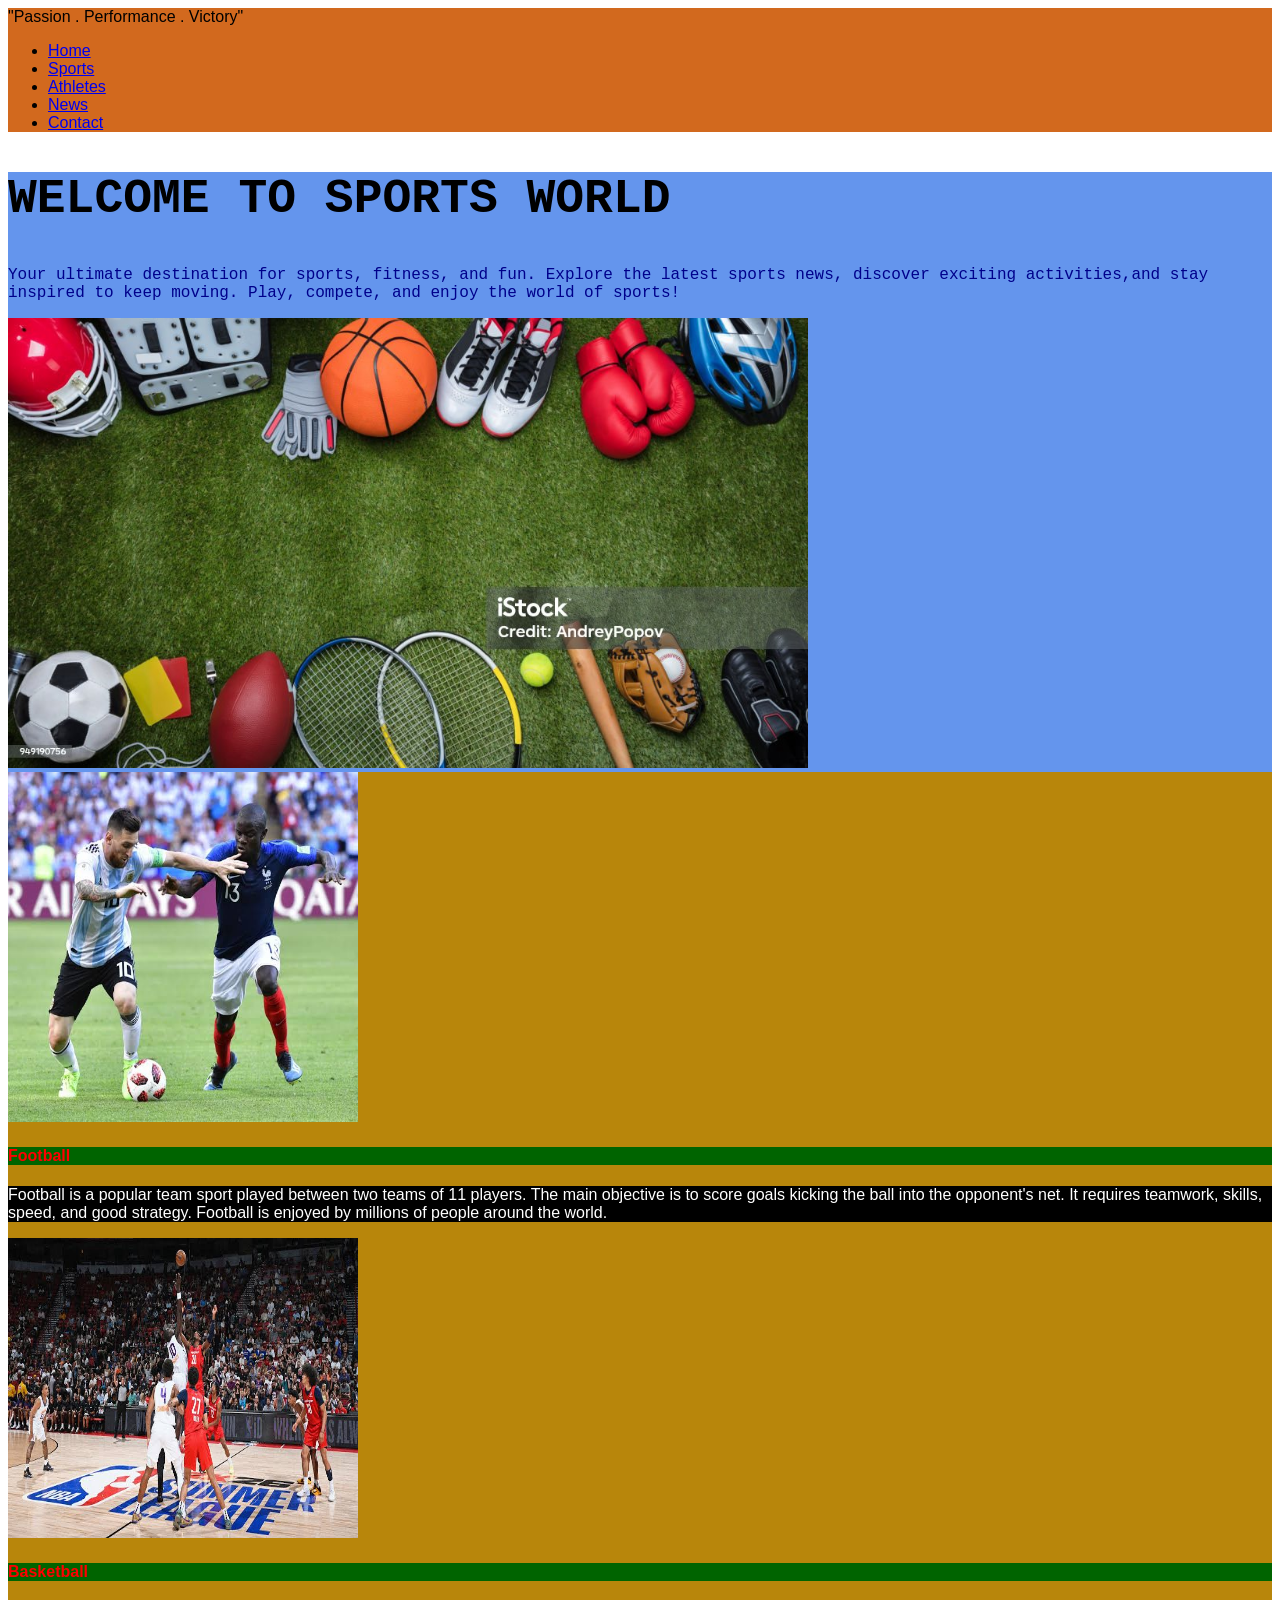
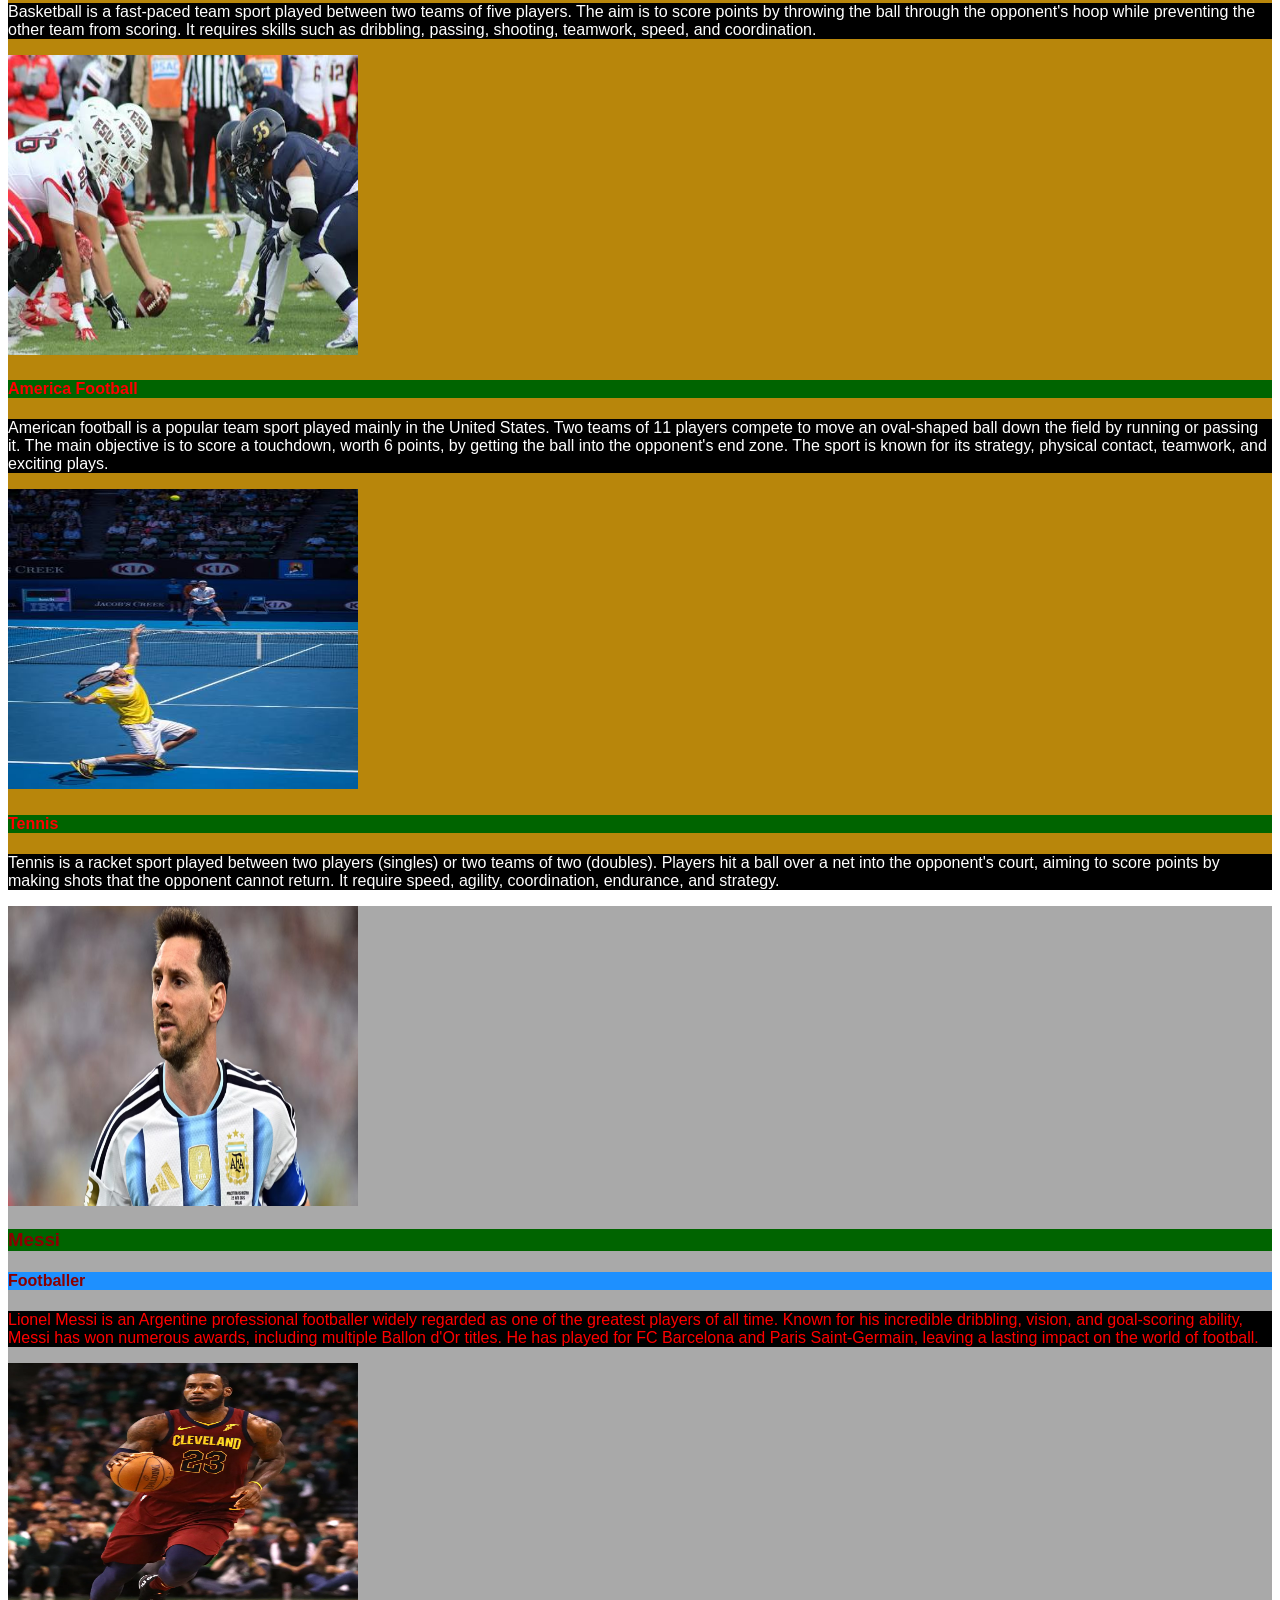
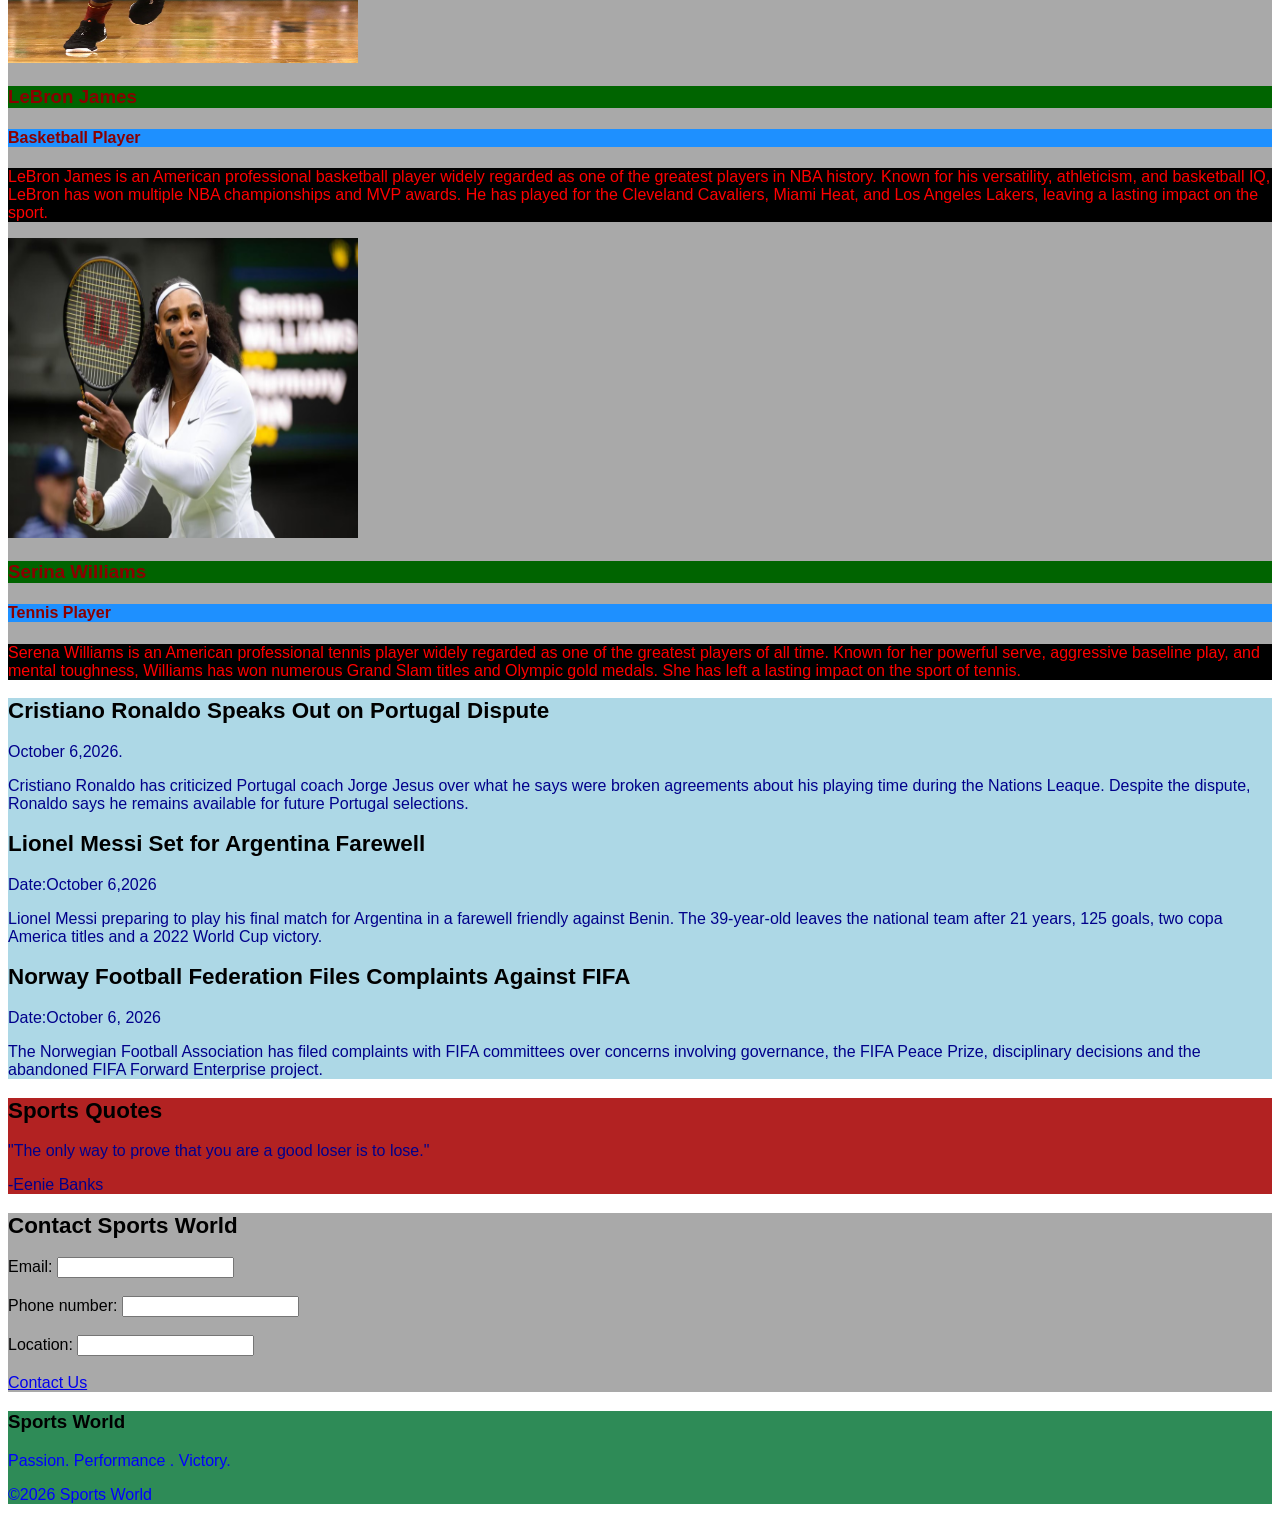
<file: index.html>
<!doctype html>
<html lang="en">
  <head>
    <meta charset="UTF-8" />
    <meta name="viewport" content="width=device-width, initial-scale=1.0" />
    <title>Sports World</title>
    <link rel="stylesheet" href="./CSS/main.css" />
  </head>
  <body>
    <header id="header">
      "Passion . Performance . Victory"

      <nav class="naviation">
        <ul>
          <li><a href="#">Home</a></li>
          <li><a href="#">Sports</a></li>
          <li><a href="./pages/athletes.html">Athletes</a></li>
          <li><a href="#">News</a></li>
          <li><a href="#">Contact</a></li>
        </ul>
      </nav>
    </header>

    <section id="welcome">
      <div>
        <h1 class="welcome-card">Welcome to Sports World</h1>

        <p class="welcome-card">
          Your ultimate destination for sports, fitness, and fun. Explore the
          latest sports news, discover exciting activities,and stay inspired to
          keep moving. Play, compete, and enjoy the world of sports!
        </p>

        <img src="./Images/sports.jpg" alt="sports" width="800" height="450" />
      </div>
    </section>

    <section id="popular-sport">
      <div class="sport-card">
        <img
          src="./Images/football image.jpg"
          alt="football"
          width="350px"
          height="350px"
        />

        <h4>Football</h4>

        <p class="football">
          Football is a popular team sport played between two teams of 11
          players. The main objective is to score goals kicking the ball into
          the opponent's net. It requires teamwork, skills, speed, and good
          strategy. Football is enjoyed by millions of people around the world.
        </p>
      </div>

      <div class="sport-card">
        <img
          src="./Images/basketball.jpg"
          alt="basketball"
          width="350px"
          height="300px"
        />

        <h4>Basketball</h4>

        <p class="basketball">
          Basketball is a fast-paced team sport played between two teams of five
          players. The aim is to score points by throwing the ball through the
          opponent's hoop while preventing the other team from scoring. It
          requires skills such as dribbling, passing, shooting, teamwork, speed,
          and coordination.
        </p>
      </div>

      <div class="sport-card">
        <img
          src="./Images/american football.jpg"
          alt="american-football"
          width="350px"
          height="300px"
        />

        <h4>America Football</h4>

        <p class="rugby">
          American football is a popular team sport played mainly in the United
          States. Two teams of 11 players compete to move an oval-shaped ball
          down the field by running or passing it. The main objective is to
          score a touchdown, worth 6 points, by getting the ball into the
          opponent's end zone. The sport is known for its strategy, physical
          contact, teamwork, and exciting plays.
        </p>
      </div>

      <div class="sport-card">
        <img
          src="./Images/Tennis.jpg"
          alt="tennis"
          width="350px"
          height="300px"
        />

        <h4>Tennis</h4>

        <p class="tennis">
          Tennis is a racket sport played between two players (singles) or two
          teams of two (doubles). Players hit a ball over a net into the
          opponent's court, aiming to score points by making shots that the
          opponent cannot return. It require speed, agility, coordination,
          endurance, and strategy.
        </p>
      </div>
    </section>

    <section id="athletes">
      <div class="athlete-card">
        <img
          src="./Images/Messi.avif"
          alt="messi"
          width="350px"
          height="300px"
        />

        <h3>Messi</h3>

        <h4>Footballer</h4>

        <p>
          Lionel Messi is an Argentine professional footballer widely regarded
          as one of the greatest players of all time. Known for his incredible
          dribbling, vision, and goal-scoring ability, Messi has won numerous
          awards, including multiple Ballon d'Or titles. He has played for FC
          Barcelona and Paris Saint-Germain, leaving a lasting impact on the
          world of football.
        </p>
      </div>

      <div class="athlete-card">
        <img
          src="./Images/LeBron James.webp"
          alt="lebron-james"
          width="350px"
          height="300px"
        />

        <h3>LeBron James</h3>

        <h4>Basketball Player</h4>

        <p>
          LeBron James is an American professional basketball player widely
          regarded as one of the greatest players in NBA history. Known for his
          versatility, athleticism, and basketball IQ, LeBron has won multiple
          NBA championships and MVP awards. He has played for the Cleveland
          Cavaliers, Miami Heat, and Los Angeles Lakers, leaving a lasting
          impact on the sport.
        </p>
      </div>

      <div class="athlete-card">
        <img
          src="./Images/Serina Williams.avif"
          alt="serina-williams"
          width="350px"
          height="300px"
        />

        <h3>Serina Williams</h3>

        <h4>Tennis Player</h4>

        <p>
          Serena Williams is an American professional tennis player widely
          regarded as one of the greatest players of all time. Known for her
          powerful serve, aggressive baseline play, and mental toughness,
          Williams has won numerous Grand Slam titles and Olympic gold medals.
          She has left a lasting impact on the sport of tennis.
        </p>
      </div>
    </section>

    <section id="news">
      <div class="news-card">
        <h2>Cristiano Ronaldo Speaks Out on Portugal Dispute</h2>

        <p class="date">October 6,2026.</p>

        <p>
          Cristiano Ronaldo has criticized Portugal coach Jorge Jesus over what
          he says were broken agreements about his playing time during the
          Nations Leaque. Despite the dispute, Ronaldo says he remains available
          for future Portugal selections.
        </p>
      </div>

      <div class="news-card">
        <h2>Lionel Messi Set for Argentina Farewell</h2>

        <p class="date">Date:October 6,2026</p>

        <p>
          Lionel Messi preparing to play his final match for Argentina in a
          farewell friendly against Benin. The 39-year-old leaves the national
          team after 21 years, 125 goals, two copa America titles and a 2022
          World Cup victory.
        </p>
      </div>

      <div class="news-card">
        <h2>Norway Football Federation Files Complaints Against FIFA</h2>

        <p class="date">Date:October 6, 2026</p>

        <p>
          The Norwegian Football Association has filed complaints with FIFA
          committees over concerns involving governance, the FIFA Peace Prize,
          disciplinary decisions and the abandoned FIFA Forward Enterprise
          project.
        </p>
      </div>
    </section>

    <section id="sport-quote">
      <h2>Sports Quotes</h2>

      <p class="quote">
        "The only way to prove that you are a good loser is to lose."
      </p>
      <p>-Eenie Banks</p>
    </section>

    <section id="contact">
      <h2>Contact Sports World</h2>

      <label for="email">Email:</label>
      <input type="email" name="email" id="email" /><br /><br />

      <label for="phone">Phone number:</label>
      <input type="tel" name="phone" id="phone" /><br /><br />

      <label for="location">Location:</label>
      <input type="text" name="text" id="location" /><br /><br />

      <a href="#">Contact Us</a>
    </section>
    <footer id="footer">
      <h3>Sports World</h3>
      <p>Passion. Performance . Victory.</p>
      <p>&copy;2026 Sports World</p>
    </footer>
  </body>
</html>
</file>
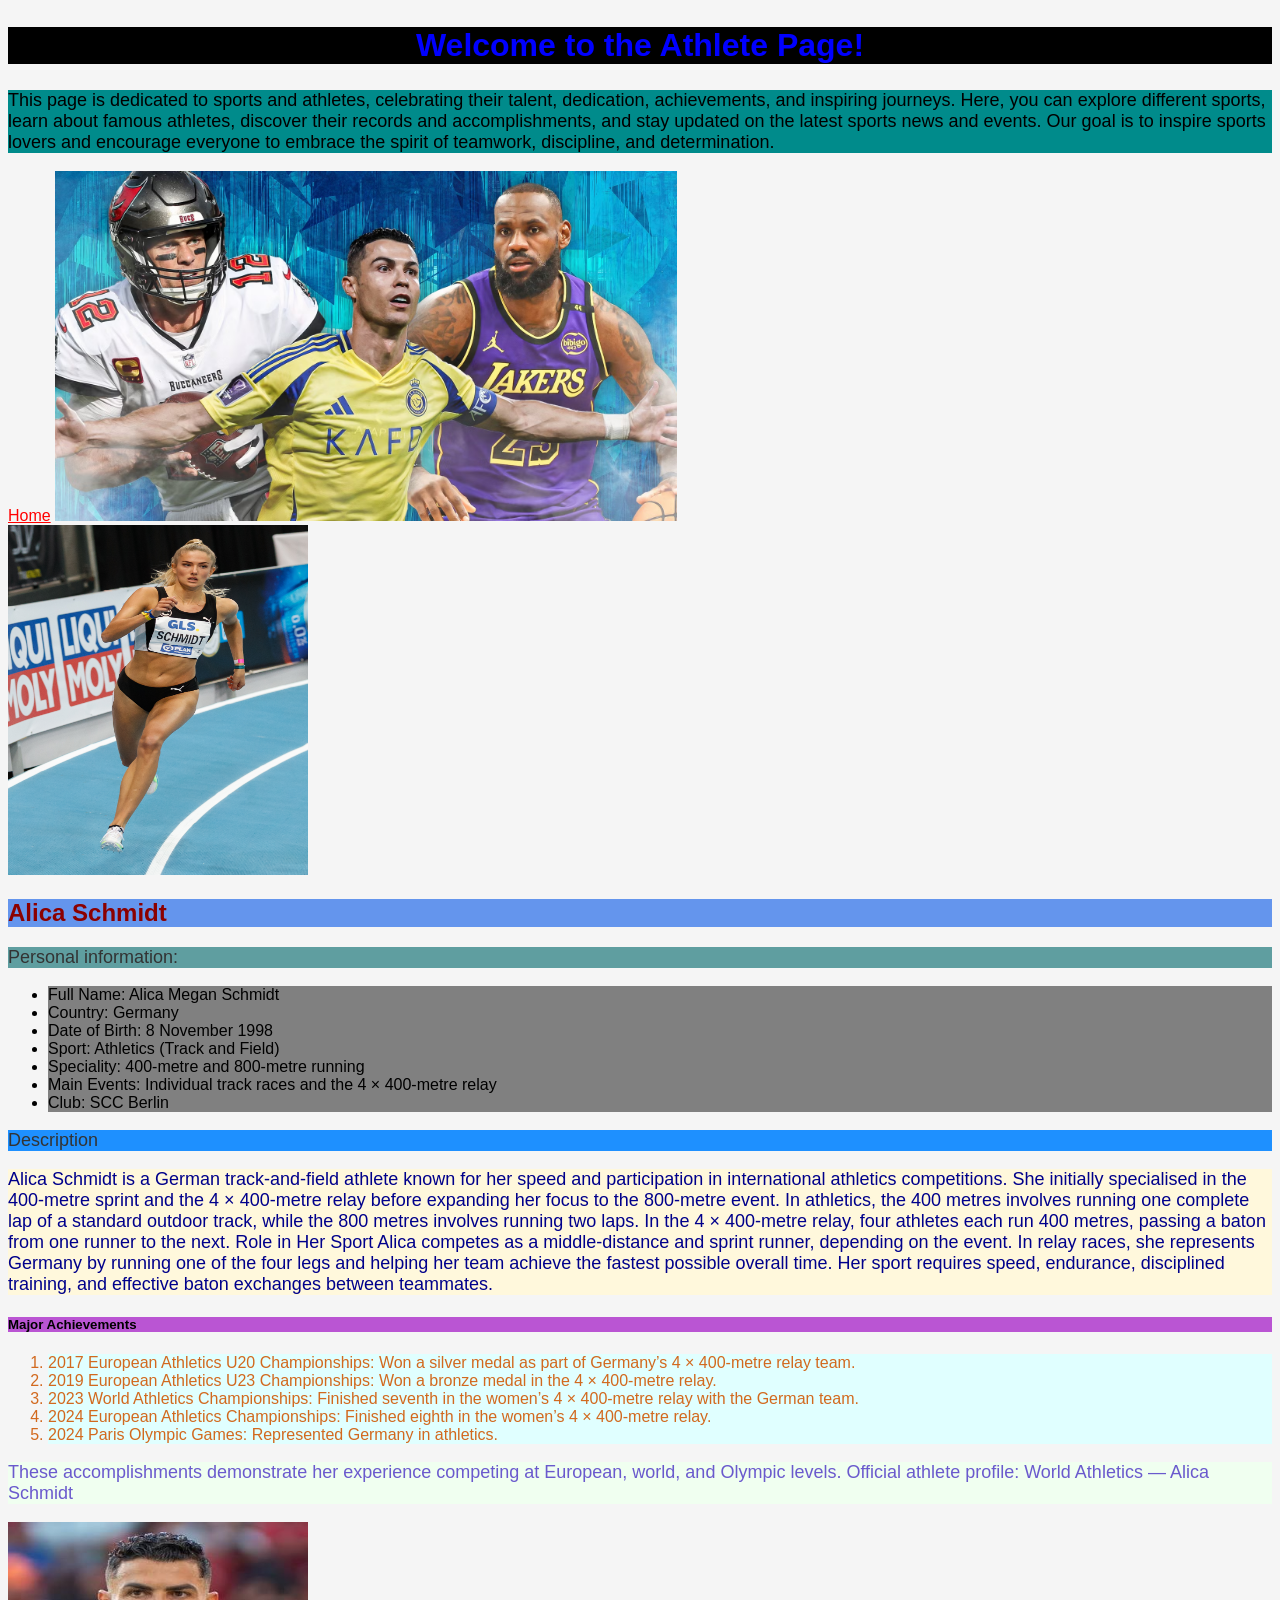
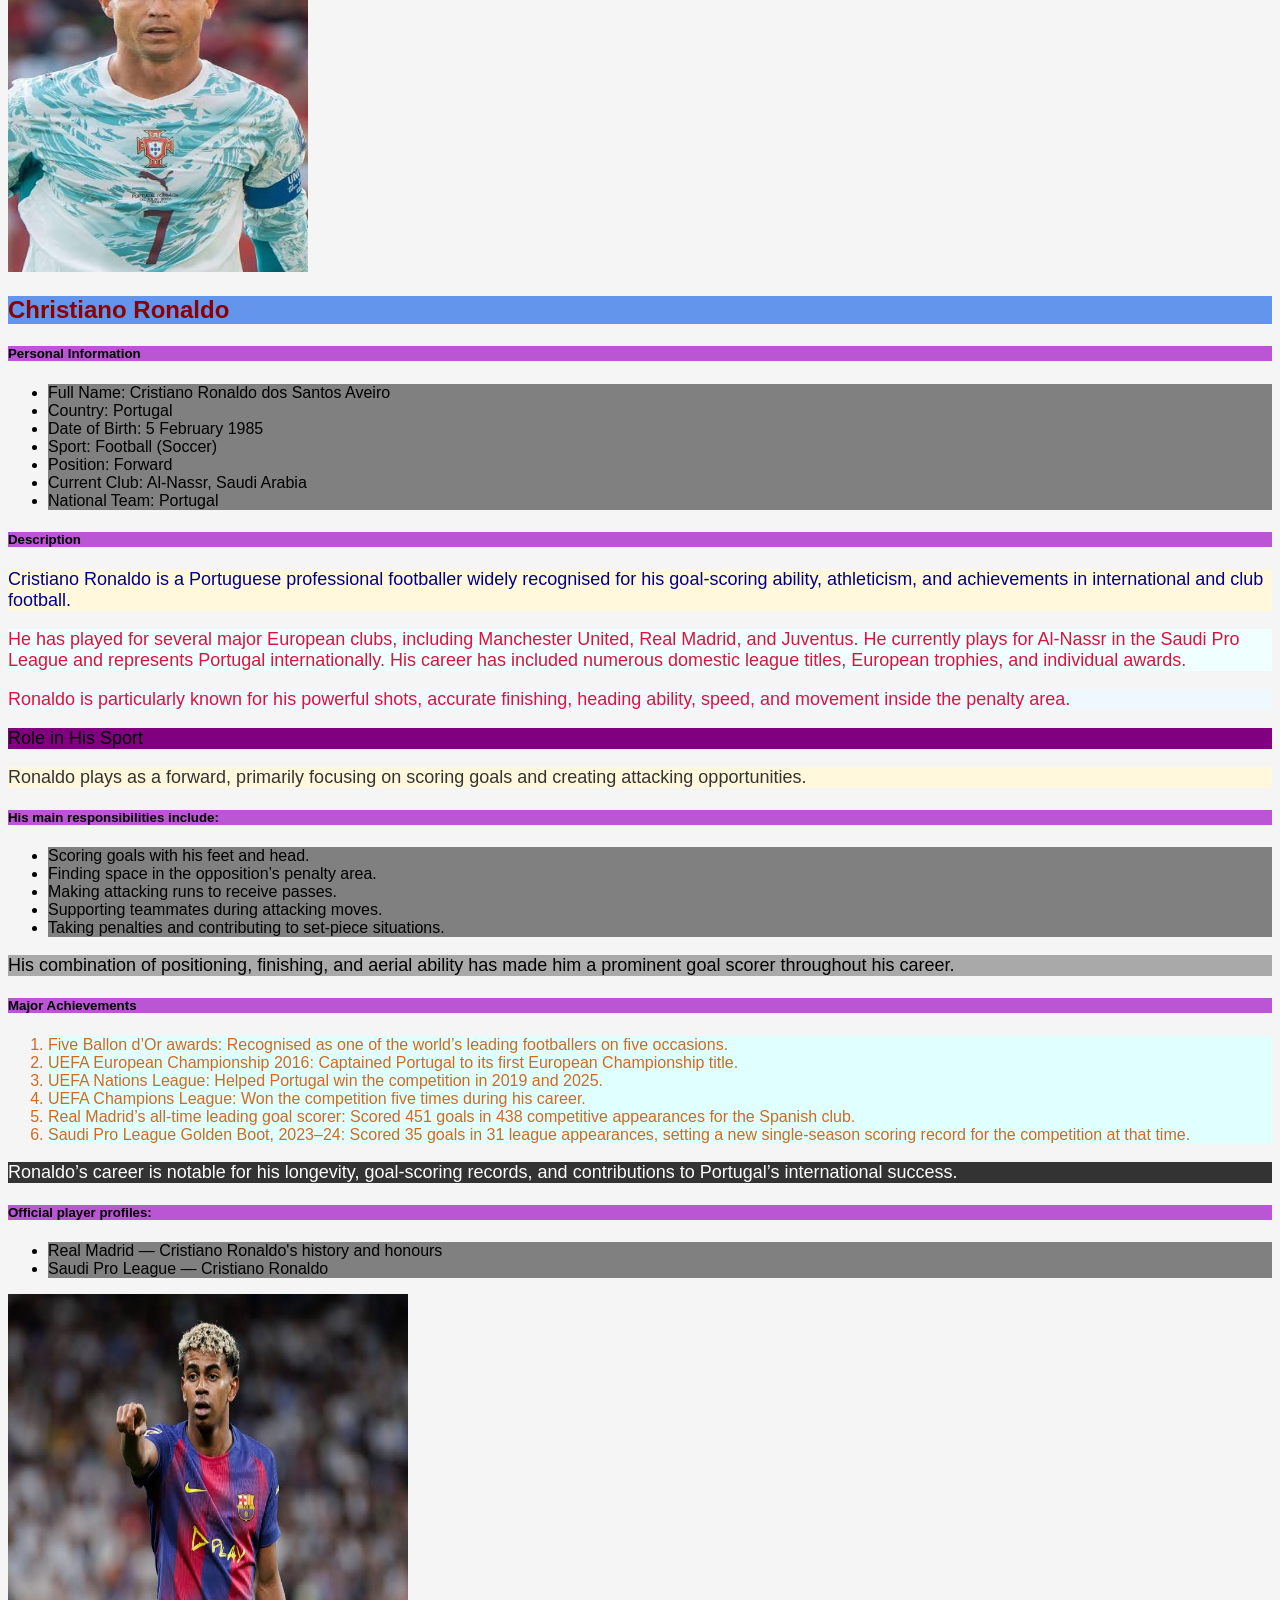
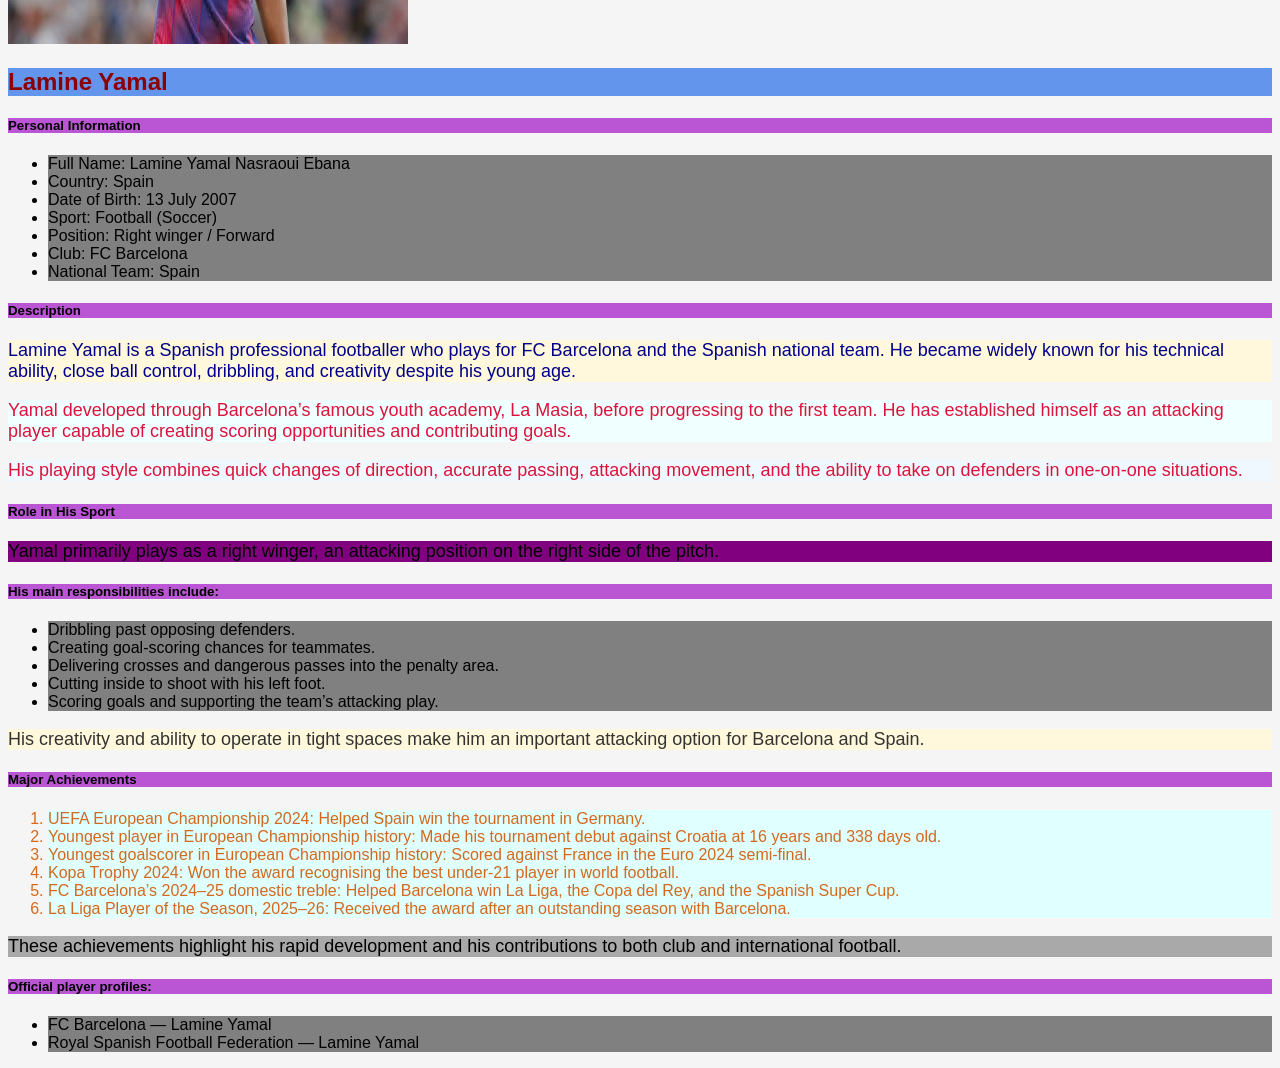
<file: pages/athletes.html>
<!doctype html>
<html lang="en">
  <head>
    <meta charset="UTF-8" />
    <meta name="viewport" content="width=device-width, initial-scale=1.0" />
    <title>Athletes</title>
    <link rel="stylesheet" href="../CSS/athletes.css" />
  </head>
  <body>
    <main>
      <section>
        <div class="athlete-card">
          <h1>Welcome to the Athlete Page!</h1>

          <p class="wel">
            This page is dedicated to sports and athletes, celebrating their
            talent, dedication, achievements, and inspiring journeys. Here, you
            can explore different sports, learn about famous athletes, discover
            their records and accomplishments, and stay updated on the latest
            sports news and events. Our goal is to inspire sports lovers and
            encourage everyone to embrace the spirit of teamwork, discipline,
            and determination.
          </p>

          <a href="../index.html">Home</a>

          <img
            src="../Images/athlets.avif"
            alt="athletes"
            width="px"
            height="350px"
          />
        </div>
      </section>

      <section>
        <div class="athlete-girl">
          <img
            src="../Images/Alica Schmidt.jpg"
            alt="alica_schmidt"
            height="350px"
            width="300px"
          />

          <h2>Alica Schmidt</h2>

          <p class="info-girl">Personal information:</p>

          <ul class="athlete-info">
            <li>Full Name: Alica Megan Schmidt</li>
            <li>Country: Germany</li>
            <li>Date of Birth: 8 November 1998</li>
            <li>Sport: Athletics (Track and Field)</li>
            <li>Speciality: 400-metre and 800-metre running</li>
            <li>
              Main Events: Individual track races and the 4 × 400-metre relay
            </li>
            <li>Club: SCC Berlin</li>
          </ul>

          <p class="athlete-description">Description</p>

          <p class="p1">
            Alica Schmidt is a German track-and-field athlete known for her
            speed and participation in international athletics competitions. She
            initially specialised in the 400-metre sprint and the 4 × 400-metre
            relay before expanding her focus to the 800-metre event. In
            athletics, the 400 metres involves running one complete lap of a
            standard outdoor track, while the 800 metres involves running two
            laps. In the 4 × 400-metre relay, four athletes each run 400 metres,
            passing a baton from one runner to the next. Role in Her Sport Alica
            competes as a middle-distance and sprint runner, depending on the
            event. In relay races, she represents Germany by running one of the
            four legs and helping her team achieve the fastest possible overall
            time. Her sport requires speed, endurance, disciplined training, and
            effective baton exchanges between teammates.
          </p>

          <h5>Major Achievements</h5>

          <ol>
            <li class="athlete-info">
              2017 European Athletics U20 Championships: Won a silver medal as
              part of Germany’s 4 × 400-metre relay team.
            </li>
            <li>
              2019 European Athletics U23 Championships: Won a bronze medal in
              the 4 × 400-metre relay.
            </li>
            <li>
              2023 World Athletics Championships: Finished seventh in the
              women’s 4 × 400-metre relay with the German team.
            </li>
            <li>
              2024 European Athletics Championships: Finished eighth in the
              women’s 4 × 400-metre relay.
            </li>
            <li>2024 Paris Olympic Games: Represented Germany in athletics.</li>
          </ol>

          <p class="ach">
            These accomplishments demonstrate her experience competing at
            European, world, and Olympic levels. Official athlete profile: World
            Athletics — Alica Schmidt⁠
          </p>
        </div>

        <div class="athlete-card">
          <img
            src="../Images/Christian Ronaldo.jpg"
            alt="ronaldo"
            height="350px"
            width="300px"
          />

          <h2>Christiano Ronaldo</h2>

          <h5>Personal Information</h5>

          <ul>
            <li>Full Name: Cristiano Ronaldo dos Santos Aveiro</li>
            <li>Country: Portugal</li>
            <li>Date of Birth: 5 February 1985</li>
            <li>Sport: Football (Soccer)</li>
            <li>Position: Forward</li>
            <li>Current Club: Al-Nassr, Saudi Arabia</li>
            <li>National Team: Portugal</li>
          </ul>

          <h5>Description</h5>

          <p class="p1">
            Cristiano Ronaldo is a Portuguese professional footballer widely
            recognised for his goal-scoring ability, athleticism, and
            achievements in international and club football.
          </p>

          <p class="p2">
            He has played for several major European clubs, including Manchester
            United, Real Madrid, and Juventus. He currently plays for Al-Nassr
            in the Saudi Pro League and represents Portugal internationally. His
            career has included numerous domestic league titles, European
            trophies, and individual awards.
          </p>

          <p class="p3">
            Ronaldo is particularly known for his powerful shots, accurate
            finishing, heading ability, speed, and movement inside the penalty
            area.
          </p>

          <p class="p4">Role in His Sport</p>

          <p class="p5">
            Ronaldo plays as a forward, primarily focusing on scoring goals and
            creating attacking opportunities.
          </p>

          <h5>His main responsibilities include:</h5>

          <ul>
            <li>Scoring goals with his feet and head.</li>
            <li>Finding space in the opposition’s penalty area.</li>
            <li>Making attacking runs to receive passes.</li>
            <li>Supporting teammates during attacking moves.</li>
            <li>Taking penalties and contributing to set-piece situations.</li>
          </ul>

          <p class="p6" >
            His combination of positioning, finishing, and aerial ability has
            made him a prominent goal scorer throughout his career.
          </p>

          <h5>Major Achievements</h5>

          <ol>
            <li>
              Five Ballon d’Or awards: Recognised as one of the world’s leading
              footballers on five occasions.
            </li>
            <li>
              UEFA European Championship 2016: Captained Portugal to its first
              European Championship title.
            </li>
            <li>
              UEFA Nations League: Helped Portugal win the competition in 2019
              and 2025.
            </li>
            <li>
              UEFA Champions League: Won the competition five times during his
              career.
            </li>
            <li>
              Real Madrid’s all-time leading goal scorer: Scored 451 goals in
              438 competitive appearances for the Spanish club.
            </li>
            <li>
              Saudi Pro League Golden Boot, 2023–24: Scored 35 goals in 31
              league appearances, setting a new single-season scoring record for
              the competition at that time.
            </li>
          </ol>

          <p class="p7">
            Ronaldo’s career is notable for his longevity, goal-scoring records,
            and contributions to Portugal’s international success.
          </p>

          <h5>Official player profiles:</h5>

          <ul>
            <li>Real Madrid — Cristiano Ronaldo's history and honours</li>
            <li>Saudi Pro League — Cristiano Ronaldo</li>
          </ul>
        </div>

        <div>
          <img
            src="../Images/Lamine Yamal.jpg"
            alt="yamal"
            height="350px"
            width="400px"
          />

          <h2>Lamine Yamal</h2>

          <h5>Personal Information</h5>

          <ul>
            <li>Full Name: Lamine Yamal Nasraoui Ebana</li>
            <li>Country: Spain</li>
            <li>Date of Birth: 13 July 2007</li>
            <li>Sport: Football (Soccer)</li>
            <li>Position: Right winger / Forward</li>
            <li>Club: FC Barcelona</li>
            <li>National Team: Spain</li>
          </ul>

          <h5>Description</h5>

          <p class="p1">
            Lamine Yamal is a Spanish professional footballer who plays for FC
            Barcelona and the Spanish national team. He became widely known for
            his technical ability, close ball control, dribbling, and creativity
            despite his young age.
          </p>

          <p class="p2">
            Yamal developed through Barcelona’s famous youth academy, La Masia,
            before progressing to the first team. He has established himself as
            an attacking player capable of creating scoring opportunities and
            contributing goals.
          </p>

          <p class="p3">
            His playing style combines quick changes of direction, accurate
            passing, attacking movement, and the ability to take on defenders in
            one-on-one situations.
          </p>

          <h5>Role in His Sport</h5>

          <p class="p4">
            Yamal primarily plays as a right winger, an attacking position on
            the right side of the pitch.
          </p>

          <h5>His main responsibilities include:</h5>

          <ul>
            <li>Dribbling past opposing defenders.</li>
            <li>Creating goal-scoring chances for teammates.</li>
            <li>
              Delivering crosses and dangerous passes into the penalty area.
            </li>
            <li>Cutting inside to shoot with his left foot.</li>
            <li>Scoring goals and supporting the team’s attacking play.</li>
          </ul>

          <p class="p5">
            His creativity and ability to operate in tight spaces make him an
            important attacking option for Barcelona and Spain.
          </p>

          <h5>Major Achievements</h5>

          <ol>
            <li>
              UEFA European Championship 2024: Helped Spain win the tournament
              in Germany.
            </li>
            <li>
              Youngest player in European Championship history: Made his
              tournament debut against Croatia at 16 years and 338 days old.
            </li>
            <li>
              Youngest goalscorer in European Championship history: Scored
              against France in the Euro 2024 semi-final.
            </li>
            <li>
              Kopa Trophy 2024: Won the award recognising the best under-21
              player in world football.
            </li>
            <li>
              FC Barcelona’s 2024–25 domestic treble: Helped Barcelona win La
              Liga, the Copa del Rey, and the Spanish Super Cup.
            </li>
            <li>
              La Liga Player of the Season, 2025–26: Received the award after an
              outstanding season with Barcelona.
            </li>
          </ol>

          <p class="p6">
            These achievements highlight his rapid development and his
            contributions to both club and international football.
          </p>

          <h5>Official player profiles:</h5>

          <ul>
            <li>FC Barcelona — Lamine Yamal</li>
            <li>Royal Spanish Football Federation — Lamine Yamal</li>
          </ul>
        </div>
      </section>
    </main>
  </body>
</html>
</file>
<file: CSS/main.css>
/* GOOGLE FONT  */

@import url("https://fonts.googleapis.com/css2?family=Roboto+Condensed:ital,wght@0,100..900;1,100..900&display=swap");

/* UNIVERAL SELECTOR  */
* {
  font-family: "Montserrat", sans-serif;
}

/* ELEMENT SELECTOR  */
body {
  color: dimgrey;
  background-color: white;
  font-size: 1rem;
}

h1 {
  color: black;
  font-size: 3rem;
  font-weight: 700;
  text-transform: uppercase;
}

h2 {
  color: black;
  font-size: 1.4rem;
  font-weight: 600;
}

p {
  color: darkblue;
  font-size: 1rem;
  font-weight: 400;
}

/* ID SELECTOR  */

#header {
  color: black;
  background-color: chocolate;
}

#welcome {
  background-color: cornflowerblue;
}

#popular-sport {
  color: black;
  background-color: darkgoldenrod;
}

#athletes {
  color: darkred;
  background-color: darkgray;
}

#news {
  color: black;
  background-color: lightblue;
}

#sport-quote {
  color: deeppink;
  background-color: firebrick;
}

#contact {
  color: black;
  background-color: darkgray;
}

#footer {
  color: black;
  background-color: seagreen;
}

/* CLASS SELECTOR  */

.welcome-card {
  font-family: monospace;
  font-style: normal;
}

.football {
  color: black;
}

/* DECENDANT SELECTOR  */

.welcome-card h1 {
  font-weight: 800;
}

.welcome-card p {
  font-style: italic;
}

.navigation a {
  color: white;
}

#footer p {
  color: blue;
}

/* CHILD SELECTOR  */

#welcome > h1 {
  background-color: brown;
  color: lightskyblue;
}

.sport-card > h4 {
  background-color: darkgreen;
  color: red;
}

.sport-card > p {
  background-color: black;
  color: white;
}

.athlete-card > h3 {
  background-color: darkgreen;
}

.athlete-card > h4 {
  background-color: dodgerblue;
}

.athlete-card > p {
  background-color: black;
  color: red;
}

.navigation > a {
  color: white;
}

/* GROUPING SELECTOR  */

h1,
h2,
h3 {
  font-weight: 16px;
}
</file>
<file: CSS/athletes.css>
* {
  font-family: Arial, sans-serif;
  background-color: #f5f5f5;
}

h1 {
  color: blue;
  font-weight: 800;
  font-size: 32px;
  text-align: center;
  background-color: black;
}

p {
  color: #333333;
  font-size: 18px;
}

h2 {
  color: darkred;
  background-color: cornflowerblue;
  font-size: 24px;
  font-weight: bold;
}

.wel {
  background-color: darkcyan;
  color: black;
}

a {
  color: red;
}

.info-girl {
  background-color: cadetblue;
}

.athlete-description {
  background-color: dodgerblue;
}

h5 {
  background-color: mediumorchid;
}

ul li {
  background-color: gray;
}

.p1 {
  background-color: cornsilk;
  color: darkblue;
}

ol li {
  background-color: lightcyan;
  color: chocolate;
}

.ach {
  background-color: honeydew;
  color: slateblue;
}

.p2 {
  background-color: azure;
  color: crimson;
}

.p3 {
  background-color: aliceblue;
  color: crimson;
}

.p4 {
  background-color: purple;
  color: black;
}

.p5 {
  background-color: cornsilk;
}

.p6 {
  background-color: darkgray;
  color: black;
}

.p7 {
  background-color: #333333;
  color: white;
}
</file>
